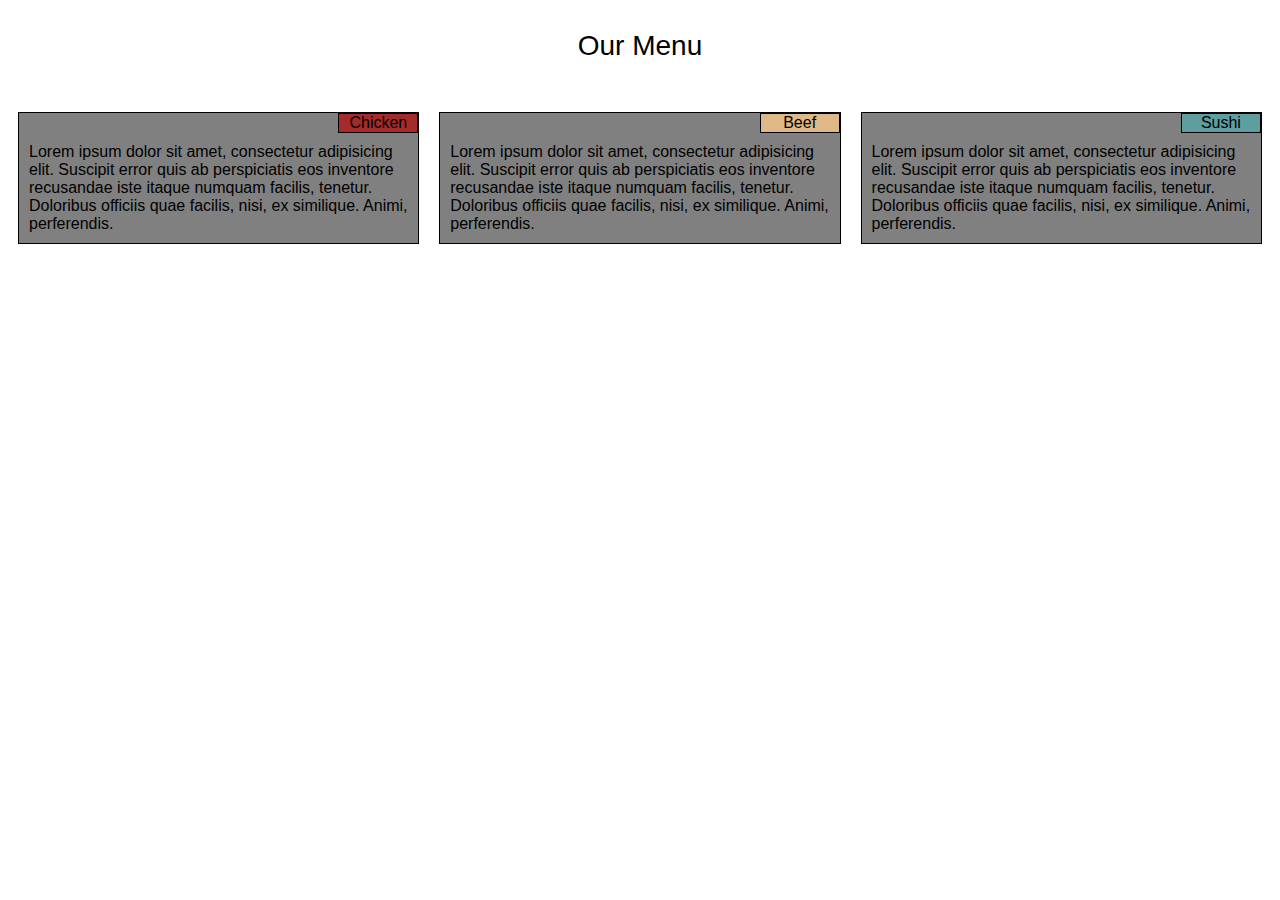
<file: module2-solution/index.html>
<!DOCTYPE html>
<html>
    <head>
        <meta charset="utf-8">
        <meta name="viewport" content="width=device-width, initial-scale=1">
        <link rel="stylesheet" href="css/styles.css">
        <title>Assignment Solution for Module 2</title>
    </head>

    <body>
        <header>Our Menu</header>
        <div class="row">
            
            <section class="col-lg-4 col-md-6 col-sm-12"><section id="sec1"><section id="title1">Chicken</section><p> Lorem ipsum dolor sit amet, consectetur adipisicing elit. Suscipit error quis ab perspiciatis eos inventore recusandae iste itaque numquam facilis, tenetur. Doloribus officiis quae facilis, nisi, ex similique. Animi, perferendis.</p></section></section>
            <section class="col-lg-4 col-md-6 col-sm-12"><section id="sec2"><section id="title2">Beef</section><p> Lorem ipsum dolor sit amet, consectetur adipisicing elit. Suscipit error quis ab perspiciatis eos inventore recusandae iste itaque numquam facilis, tenetur. Doloribus officiis quae facilis, nisi, ex similique. Animi, perferendis.</p></section></section>
            <section class="col-lg-4 col-md-12 col-sm-12"><section id="sec3"><section id="title3">Sushi</section><p> Lorem ipsum dolor sit amet, consectetur adipisicing elit. Suscipit error quis ab perspiciatis eos inventore recusandae iste itaque numquam facilis, tenetur. Doloribus officiis quae facilis, nisi, ex similique. Animi, perferendis.</p></section></section>
        </div>
    </body>
</file>
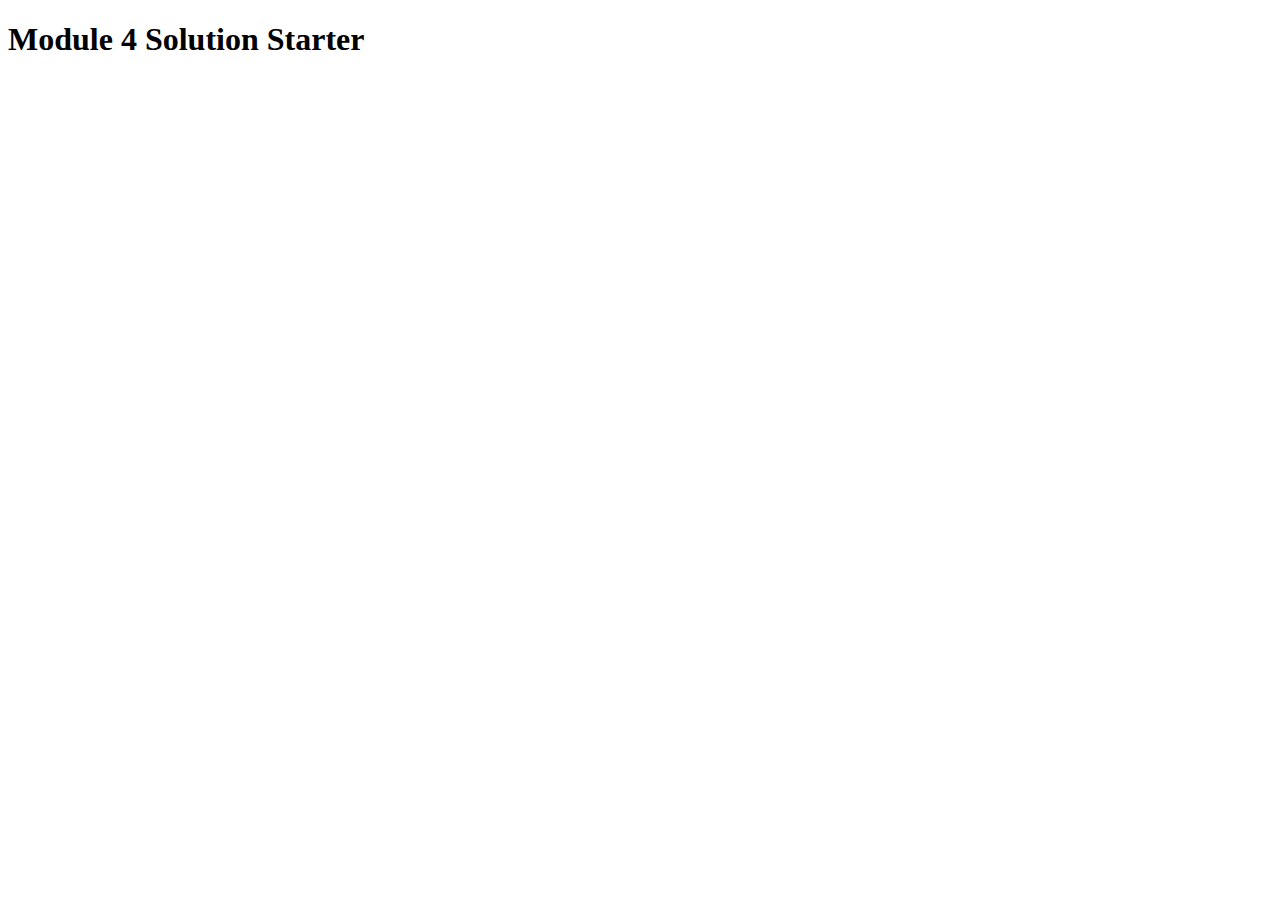
<file: module4-solution/index.html>
<!DOCTYPE html>
<html>
<head>
  <meta charset="utf-8">
  <title>Module 4 Solution Starter</title>
  <script src="SpeakHello.js"></script>
  <script src="SpeakGoodBye.js"></script>
  <script src="script.js"></script>
</head>
<body>
  <h1>Module 4 Solution Starter</h1>
</body>
</html>
</file>
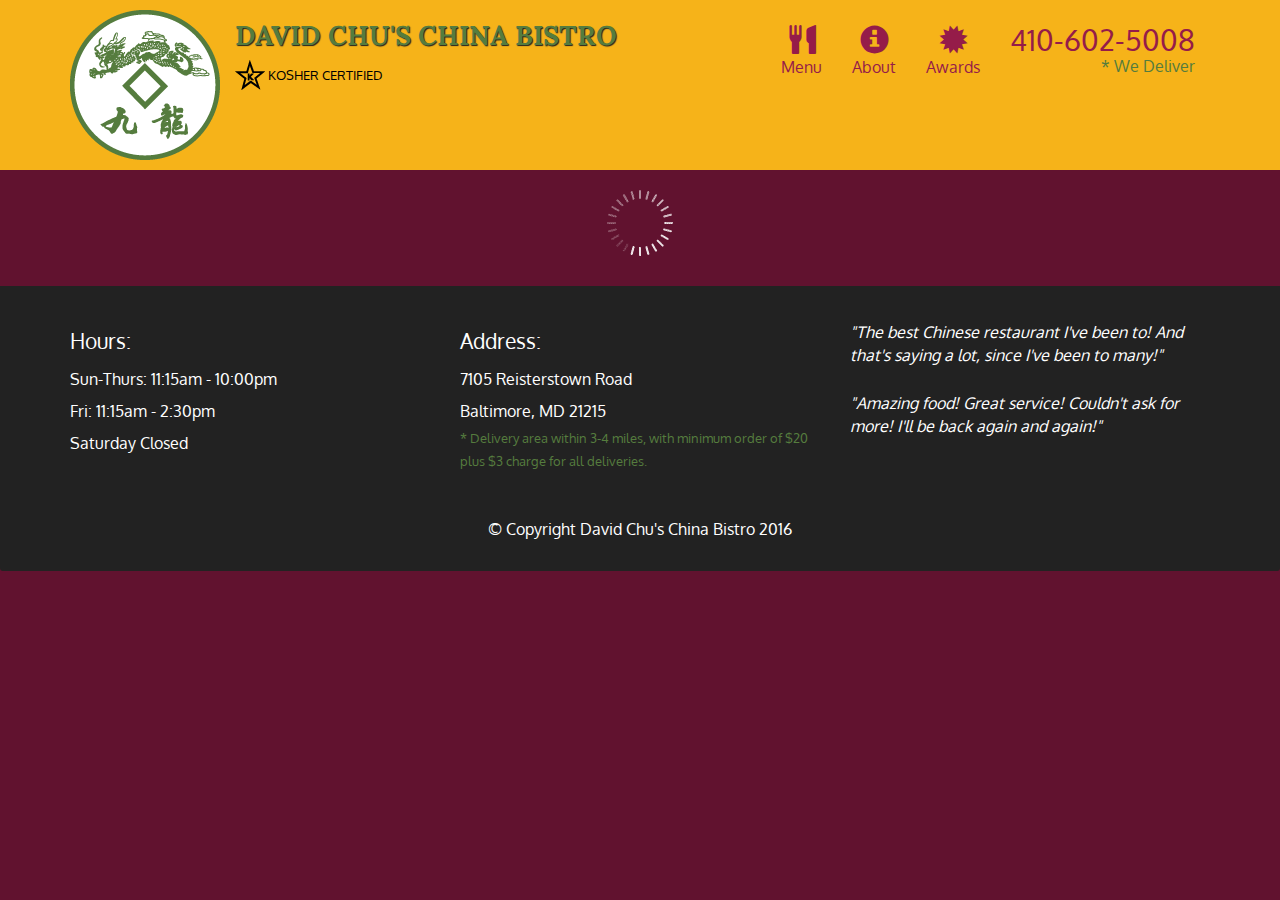
<file: module5-solution/index.html>
<!doctype html>
<html lang="en">
  <head>
    <meta charset="utf-8">
    <meta http-equiv="X-UA-Compatible" content="IE=edge">
    <meta name="viewport" content="width=device-width, initial-scale=1">
    <title>David Chu's China Bistro</title>
    <link rel="stylesheet" href="css/bootstrap.min.css">
    <link rel="stylesheet" href="css/styles.css">
    <link href='https://fonts.googleapis.com/css?family=Oxygen:400,300,700' rel='stylesheet' type='text/css'>
    <link href='https://fonts.googleapis.com/css?family=Lora' rel='stylesheet' type='text/css'>
  </head>
<body>
  <header>
    <nav id="header-nav" class="navbar navbar-default">
      <div class="container">
        <div class="navbar-header">
          <a href="index.html" class="pull-left visible-md visible-lg">
            <div id="logo-img" alt="Logo image"></div>
          </a>

          <div class="navbar-brand">
            <a href="index.html"><h1>David Chu's China Bistro</h1></a>
            <p>
              <img src="images/star-k-logo.png" alt="Kosher certification">
              <span>Kosher Certified</span>
            </p>
          </div>

          <button id="navbarToggle" type="button" class="navbar-toggle collapsed" data-toggle="collapse" data-target="#collapsable-nav" aria-expanded="false">
            <span class="sr-only">Toggle navigation</span>
            <span class="icon-bar"></span>
            <span class="icon-bar"></span>
            <span class="icon-bar"></span>
          </button>
        </div>
        
        <div id="collapsable-nav" class="collapse navbar-collapse">
           <ul id="nav-list" class="nav navbar-nav navbar-right">
            <li id="navHomeButton" class="visible-xs active">
              <a href="index.html">
                <span class="glyphicon glyphicon-home"></span> Home</a>
            </li>
            <li id="navMenuButton">
              <a href="#" onclick="$dc.loadMenuCategories();">
                <span class="glyphicon glyphicon-cutlery"></span><br class="hidden-xs"> Menu</a>
            </li>
            <li>
              <a href="#">
                <span class="glyphicon glyphicon-info-sign"></span><br class="hidden-xs"> About</a>
            </li>
            <li>
              <a href="#">
                <span class="glyphicon glyphicon-certificate"></span><br class="hidden-xs"> Awards</a>
            </li>
            <li id="phone" class="hidden-xs">
              <a href="tel:410-602-5008">
                <span>410-602-5008</span></a><div>* We Deliver</div>
            </li>
          </ul><!-- #nav-list -->
        </div><!-- .collapse .navbar-collapse -->
      </div><!-- .container -->
    </nav><!-- #header-nav -->
  </header>

  <div id="call-btn" class="visible-xs">
    <a class="btn" href="tel:410-602-5008">
    <span class="glyphicon glyphicon-earphone"></span>
    410-602-5008
    </a>
  </div>
  <div id="xs-deliver" class="text-center visible-xs">* We Deliver</div>

  <div id="main-content" class="container"></div>

  <footer class="panel-footer">
    <div class="container">
      <div class="row">
        <section id="hours" class="col-sm-4">
          <span>Hours:</span><br>
          Sun-Thurs: 11:15am - 10:00pm<br>
          Fri: 11:15am - 2:30pm<br>
          Saturday Closed
          <hr class="visible-xs">
        </section>
        <section id="address" class="col-sm-4">
          <span>Address:</span><br>
          7105 Reisterstown Road<br>
          Baltimore, MD 21215
          <p>* Delivery area within 3-4 miles, with minimum order of $20 plus $3 charge for all deliveries.</p>
          <hr class="visible-xs">
        </section>
        <section id="testimonials" class="col-sm-4">
          <p>"The best Chinese restaurant I've been to! And that's saying a lot, since I've been to many!"</p>
          <p>"Amazing food! Great service! Couldn't ask for more! I'll be back again and again!"</p>
        </section>
      </div>
      <div class="text-center">&copy; Copyright David Chu's China Bistro 2016</div>
    </div>
  </footer>

  <!-- jQuery (Bootstrap JS plugins depend on it) -->
  <script src="js/jquery-2.1.4.min.js"></script>
  <script src="js/bootstrap.min.js"></script>
  <script src="js/ajax-utils.js"></script>
  <script src="js/script.js"></script>
</body>
</html>
</file>
<file: module2-solution/css/styles.css>
/********** Base styles **********/
* {
    box-sizing: border-box;
  }

  header{
    font-size: 175%;
    font-family: Verdana, Geneva, Tahoma, sans-serif;
    text-align: center;
    margin-top: 30px;
    margin-bottom: 40px;
  }  
  body{
    font-family: Verdana, Geneva, Tahoma, sans-serif;
  }
  
  #title1 {
    width: 20%;
    background-color: #A52A2A;
    border: 1px solid black;
    position: relative;
    top: 0%;
    left: 80%;
    text-align: center;
  }

  #title2 {
    width: 20%;
    background-color: #DEB887;
    border: 1px solid black;
    position: relative;
    top: 0%;
    left: 80%;
    text-align: center;
  }

  #title3 {
    width: 20%;
    background-color: #5F9EA0;
    border: 1px solid black;
    position: relative;
    top: 0%;
    left: 80%;
    text-align: center;
  }

  section > p {
     margin: 10px;
   }

   #sec1{
    margin: 10px;
    border: 1px solid black;
    background-color: gray;
   }

   #sec2{
    margin: 10px;
    border: 1px solid black;
    background-color: gray;
   }
   
   #sec3{
    margin: 10px;
    border: 1px solid black;
    background-color: gray;
   }

  /********** Large devices **********/
@media (min-width: 992px) {
    .col-lg-1, .col-lg-2, .col-lg-3, .col-lg-4, .col-lg-5, .col-lg-6, .col-lg-7, .col-lg-8, .col-lg-9, .col-lg-10, .col-lg-11, .col-lg-12 {
      float: left;
      
    }
    .col-lg-1 {
      width: 8.33%;
    }
    .col-lg-2 {
      width: 16.66%;
    }
    .col-lg-3 {
      width: 25%;
    }
    .col-lg-4 {
      width: 33.33%;
    }
    .col-lg-5 {
      width: 41.66%;
    }
    .col-lg-6 {
      width: 50%;
    }
    .col-lg-7 {
      width: 58.33%;
    }
    .col-lg-8 {
      width: 66.66%;
    }
    .col-lg-9 {
      width: 74.99%;
    }
    .col-lg-10 {
      width: 83.33%;
    }
    .col-lg-11 {
      width: 91.66%;
    }
    .col-lg-12 {
      width: 100%;
    }
  }

  /********** Medium devices only **********/
@media (min-width: 768px) and (max-width: 991px) {
    .col-md-1, .col-md-2, .col-md-3, .col-md-4, .col-md-5, .col-md-6, .col-md-7, .col-md-8, .col-md-9, .col-md-10, .col-md-11, .col-md-12 {
      float: left;
      
    }
    .col-md-1 {
      width: 8.33%;
    }
    .col-md-2 {
      width: 16.66%;
    }
    .col-md-3 {
      width: 25%;
    }
    .col-md-4 {
      width: 33.33%;
    }
    .col-md-5 {
      width: 41.66%;
    }
    .col-md-6 {
      width: 50%;
    }
    .col-md-7 {
      width: 58.33%;
    }
    .col-md-8 {
      width: 66.66%;
    }
    .col-md-9 {
      width: 74.99%;
    }
    .col-md-10 {
      width: 83.33%;
    }
    .col-md-11 {
      width: 91.66%;
    }
    .col-md-12 {
      width: 100%;
    }
  }

  /********** Small devices **********/
@media (max-width: 767px) {
    .col-sm-1, .col-sm-2, .col-sm-3, .col-sm-4, .col-sm-5, .col-sm-6, .col-sm-7, .col-sm-8, .col-sm-9, .col-sm-10, .col-sm-11, .col-sm-12 {
      float: left;
      
    }
    .col-sm-1 {
      width: 8.33%;
    }
    .col-sm-2 {
      width: 16.66%;
    }
    .col-sm-3 {
      width: 25%;
    }
    .col-sm-4 {
      width: 33.33%;
    }
    .col-sm-5 {
      width: 41.66%;
    }
    .col-sm-6 {
      width: 50%;
    }
    .col-sm-7 {
      width: 58.33%;
    }
    .col-sm-8 {
      width: 66.66%;
    }
    .col-sm-9 {
      width: 74.99%;
    }
    .col-sm-10 {
      width: 83.33%;
    }
    .col-sm-11 {
      width: 91.66%;
    }
    .col-sm-12 {
      width: 100%;
    }
  }
</file>
<file: module5-solution/css/styles.css>
body {
  font-size: 16px;
  color: #fff;
  background-color: #61122f;
  font-family: 'Oxygen', sans-serif;
}

/** HEADER **/
#header-nav {
  background-color: #f6b319;
  border-radius: 0;
  border: 0;
}

#logo-img {
  background: url('../images/restaurant-logo_large.png') no-repeat;
  width: 150px;
  height: 150px;
  margin: 10px 15px 10px 0;
}

.navbar-brand {
  padding-top: 25px;
}
.navbar-brand h1 { /* Restaurant name */
  font-family: 'Lora', serif;
  color: #557c3e;
  font-size: 1.5em;
  text-transform: uppercase;
  font-weight: bold;
  text-shadow: 1px 1px 1px #222;
  margin-top: 0;
  margin-bottom: 0;
  line-height: .75;
}
.navbar-brand a:hover, .navbar-brand a:focus {
  text-decoration: none;
}
.navbar-brand p { /* Kosher cert */
  color: #000;
  text-transform: uppercase;
  font-size: .7em;
  margin-top: 15px;
}
.navbar-brand p span { /* Star-K */
  vertical-align: middle;
}

#nav-list {
  margin-top: 10px;
}
#nav-list a {
  color: #951C49;
  text-align: center;
}
#nav-list a:hover {
  background: #E7E7E7;
}
#nav-list a span {
  font-size: 1.8em;
}

#phone {
  margin-top: 5px;
}
#phone a { /* Phone number */
  text-align: right;
  padding-bottom: 0;
}
#phone div { /* We Deliver */
  color: #557c3e;
  text-align: right;
  padding-right: 15px;
}

.navbar-header button.navbar-toggle, .navbar-header .icon-bar {
  border: 1px solid #61122f;
}
.navbar-header button.navbar-toggle {
  clear: both;
  margin-top: -30px;
}
/* END HEADER */

/* FOOTER */
.panel-footer {
  margin-top: 30px;
  padding-top: 35px;
  padding-bottom: 30px;
  background-color: #222;
  border-top: 0;
}
.panel-footer div.row {
  margin-bottom: 35px;
}
#hours, #address {
  line-height: 2;
}
#hours > span, #address > span {
  font-size: 1.3em;
}
#address p {
  color: #557c3e;
  font-size: .8em;
  line-height: 1.8;
}
#testimonials {
  font-style: italic;
}
#testimonials p:nth-child(2) {
  margin-top: 25px;
}
/* END FOOTER */



/* HOME PAGE */
.container .jumbotron {
  box-shadow: 0 0 50px #3F0C1F;
  border: 2px solid #3F0C1F;
}

#menu-tile, #specials-tile, #map-tile {
  height: 250px;
  width: 100%;
  margin-bottom: 15px;
  position: relative;
  border: 2px solid #3F0C1F;
  overflow: hidden;
}
#menu-tile:hover, #specials-tile:hover, #map-tile:hover {
  box-shadow: 0 1px 5px 1px #cccccc;
}
#menu-tile {
  background: url('../images/menu-tile.jpg') no-repeat;
  background-position: center;
}
#specials-tile {
  background: url('../images/specials-tile.jpg') no-repeat;
  background-position: center;
}
#menu-tile span, #specials-tile span, #map-tile span {
  position: absolute;
  bottom: 0;
  right: 0;
  width: 100%;
  text-align: center;
  font-size: 1.6em;
  text-transform: uppercase;
  background-color: #000;
  color: #fff;
  opacity: .8;
}
/* END HOME PAGE */

/* MENU CATEGORIES PAGE */
.category-tile { 
  position: relative;
  border: 2px solid #3F0C1F;
  overflow: hidden;
  width: 200px;
  height: 200px;
  margin: 0 auto 15px;
}
.category-tile span {
  position: absolute;
  bottom: 0;
  right: 0;
  width: 100%;
  text-align: center;
  font-size: 1.2em;
  text-transform: uppercase;
  background-color: #000;
  color: #fff;
  opacity: .8;
}
.category-tile:hover {
  box-shadow: 0 1px 5px 1px #cccccc;
}

#menu-categories-title + div {
  margin-bottom: 50px;
}
/* END MENU CATEGORIES PAGE */

/* SINGLE CATEGORY PAGE */
.menu-item-tile {
  margin-bottom: 25px;
}
.menu-item-tile hr {
  width: 80%;
}
.menu-item-tile .menu-item-price {
  font-size: 1.1em;
  text-align: right;
  margin-top: -15px;
  margin-right: -15px;
}
.menu-item-tile .menu-item-price span {
  font-size: .6em;
}
.menu-item-photo {
  position: relative;
  border: 2px solid #3F0C1F; 
  overflow: hidden;
  padding: 0;
  margin-right: -15px;
  margin-left: auto;
  margin-bottom: 20px;
  max-width: 250px;
}
.menu-item-photo div {
  position: absolute;
  bottom: 0;
  right: 0;
  width: 80px;
  background-color: #557c3e;
  text-align: center;
}
.menu-item-description {
  padding-right: 30px;
}
h3.menu-item-title {
  margin: 0 0 10px;
}
.menu-item-details {
  font-size: .9em;
  font-style: italic;
}
/* END SINGLE CATEGORY PAGE */


/********** Large devices only **********/
@media (min-width: 1200px) {
  .container .jumbotron {
    background: url('../images/jumbotron_1200.jpg') no-repeat;
    height: 675px;
  }
}

/********** Medium devices only **********/
@media (min-width: 992px) and (max-width: 1199px) {
  /* Header */
  #logo-img {
    background: url('../images/restaurant-logo_medium.png') no-repeat;
    width: 100px;
    height: 100px;
    margin: 5px 5px 5px 0;
  }
  /* End Header */

  /* Home Page */
  .container .jumbotron {
    background: url('../images/jumbotron_992.jpg') no-repeat;
    height: 558px;
  }
  /* End Home Page */
}

/********** Small devices only **********/
@media (min-width: 768px) and (max-width: 991px) {
  /* Home Page */
  .container .jumbotron {
    background: url('../images/jumbotron_768.jpg') no-repeat;
    height: 432px;
  }
  /* End Home Page */
}

/********** Extra small devices only **********/
@media (max-width: 767px) {
  /* Header */
  .navbar-brand {
    padding-top: 10px;
    height: 80px;
  }
  .navbar-brand h1 { /* Restaurant name */
    padding-top: 10px;
    font-size: 5vw; /* 1vw = 1% of viewport width */
  }
  .navbar-brand p { /* Kosher cert */
    font-size: .6em;
    margin-top: 12px;
  }
  .navbar-brand p img { /* Star-K */
    height: 20px;
  }

  #collapsable-nav a { /* Collapsed nav menu text */
    font-size: 1.2em;
  }
  #collapsable-nav a span { /* Collapsed nav menu glyph */
    font-size: 1em;
    margin-right: 5px;
  }

  #call-btn > a {
    font-size: 1.5em;
    display: block;
    margin: 0 20px;
    padding: 10px;
    border: 2px solid #fff;
    background-color: #f6b319;
    color: #951c49;
  }
  #xs-deliver {
    margin-top: 5px;
    font-size: .7em;
    letter-spacing: .1em;
    text-transform: uppercase;
  }
  /* End Header */

  /* Footer */
  .panel-footer section {
    margin-bottom: 30px;
    text-align: center;
  }
  .panel-footer section:nth-child(3) {
    margin-bottom: 0; /* margin already exists on the whole row */
  }
  .panel-footer section hr {
    width: 50%;
  }
  /* End Footer */

  /* Home Page */
  .container .jumbotron {
    margin-top: 30px;
    padding: 0;
  }
  #menu-tile, #specials-tile {
    width: 360px;
    margin: 0 auto 15px;
  }

  .menu-item-photo {
    margin-right: auto;
  }
  .menu-item-tile .menu-item-price {
    text-align: center;
  }
  .menu-item-description {
    text-align: center;;
  }
}


/********** Super extra small devices Only :-) (e.g., iPhone 4) **********/
@media (max-width: 479px) {
  /* Header */
  .navbar-brand h1 { /* Restaurant name */
    padding-top: 5px;
    font-size: 6vw;
  }
  /* End Header */
  
  /* Home page */
  #menu-tile, #specials-tile {
    width: 280px;
    margin: 0 auto 15px;
  }

  .col-xxs-12 {
    position: relative;
    min-height: 1px;
    padding-right: 15px;
    padding-left: 15px;
    float: left;
    width: 100%;
  }
}
</file>
